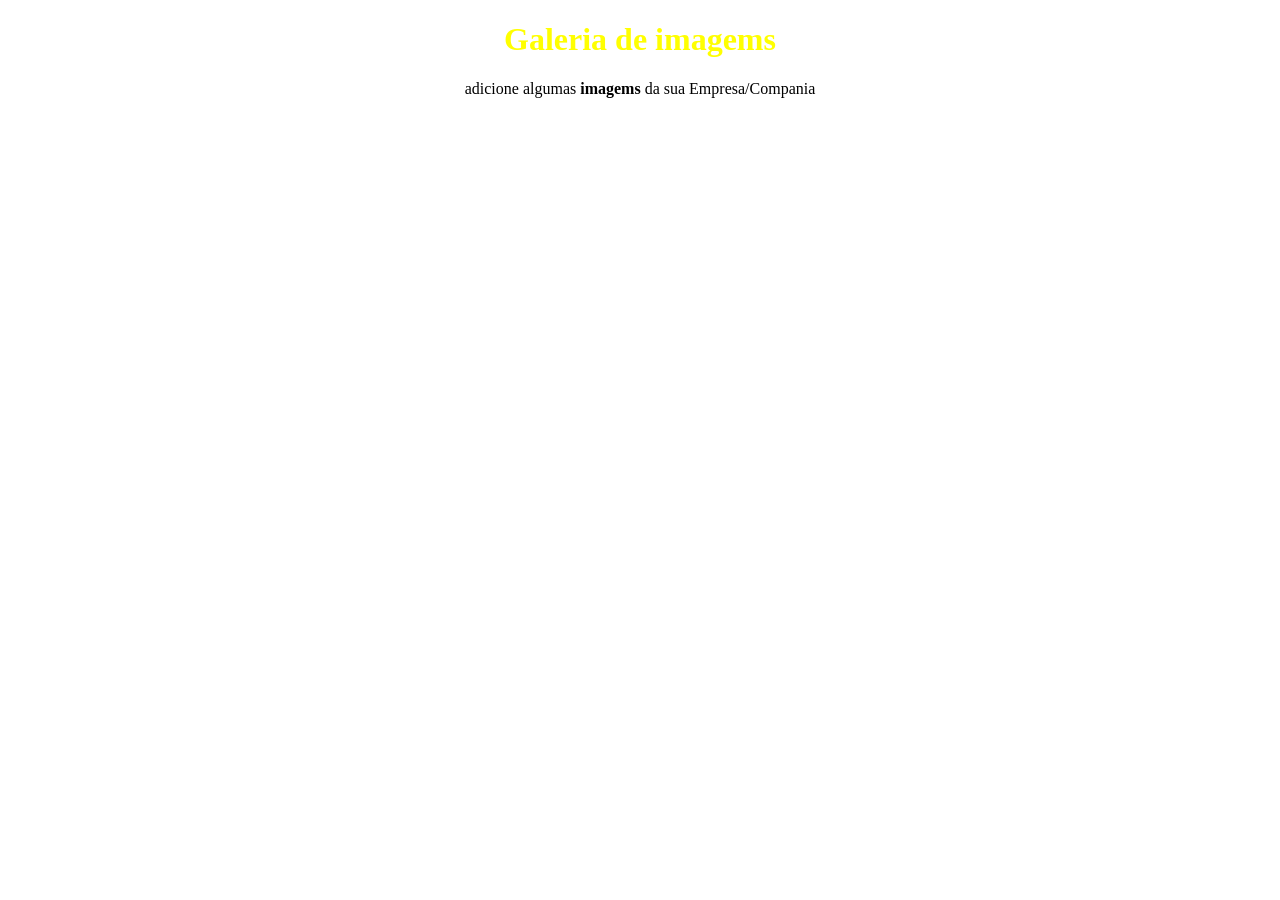
<file: Galeria.html>
<!DOCTYPE html>
<html lang="pt-br">
<head>
  <meta charset="UTF-8">
  <title>Galeria-Empresa/Compania</title>
  <link rel="stylesheet" href="Galeria.css">
  <body>
    <h1><strong>Galeria de imagems</strong></h1>
    <p>adicione algumas <strong>imagems</strong> da sua Empresa/Compania</p>
  </body>
  <script src="Galeria.js"></script>
</head>
</html>
</file>
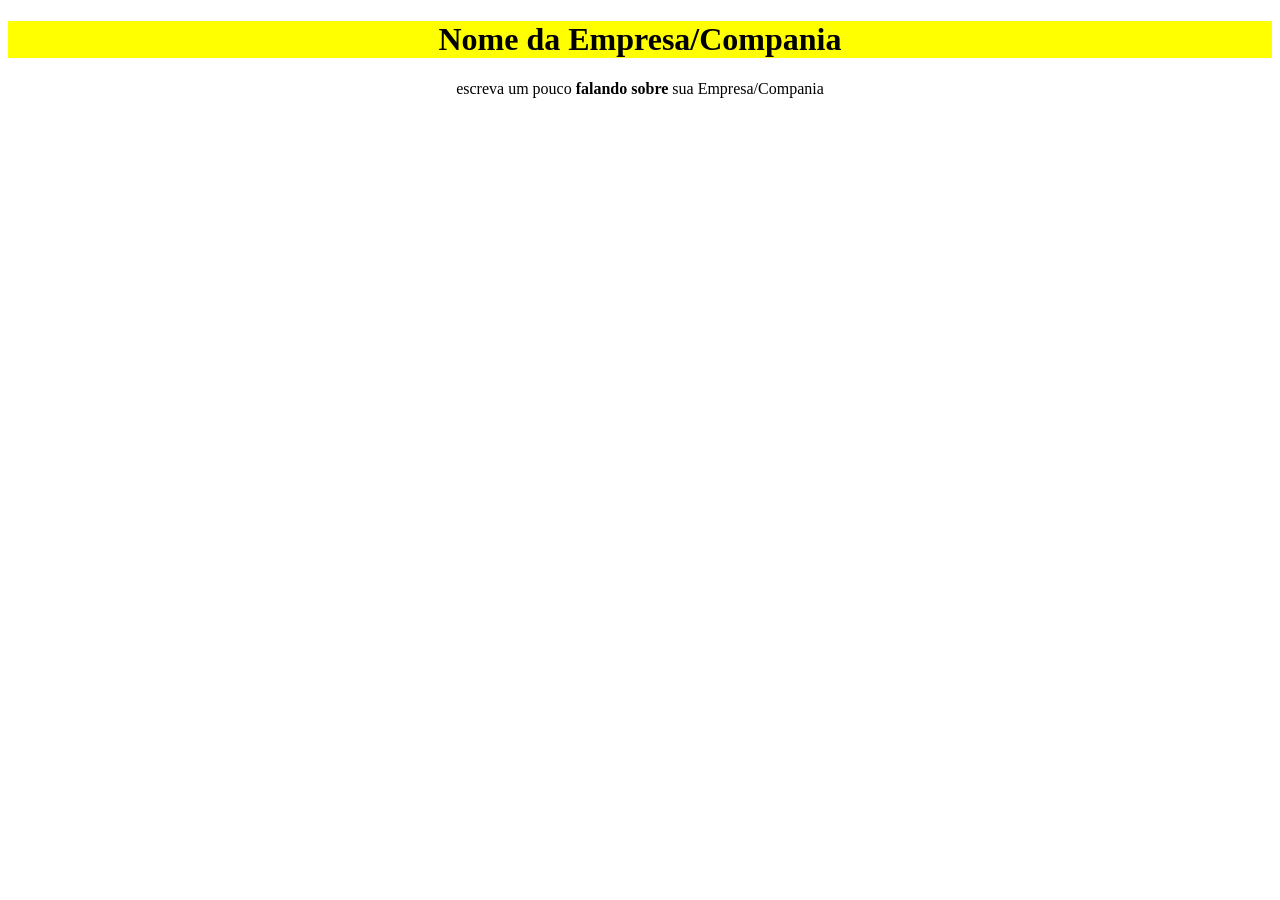
<file: Sobre.html>
<!DOCTYPE html>
<html lang="pt-br">
  <head>
    <meta charset="UTF-8">
    <title>Sobre-Empresa/Compania</title>
    <link rel="stylesheet" href="Sobre.css">
  </head>
  <body>
    <h1>Nome da Empresa/Compania</h1>
    <p>escreva um pouco <strong>falando sobre</strong> sua Empresa/Compania</p>
  </body>
  <script src="Sobre.js">
  </script>
</html>
</file>
<file: Galeria.css>
h1 {
text-align: center;
  color: yellow;
}
p {
  text-align: center;
}
</file>
<file: Sobre.css>
h1 {
  background-color: yellow;
  text-align: center;
}
p {
  text-align: center;
}
</file>
